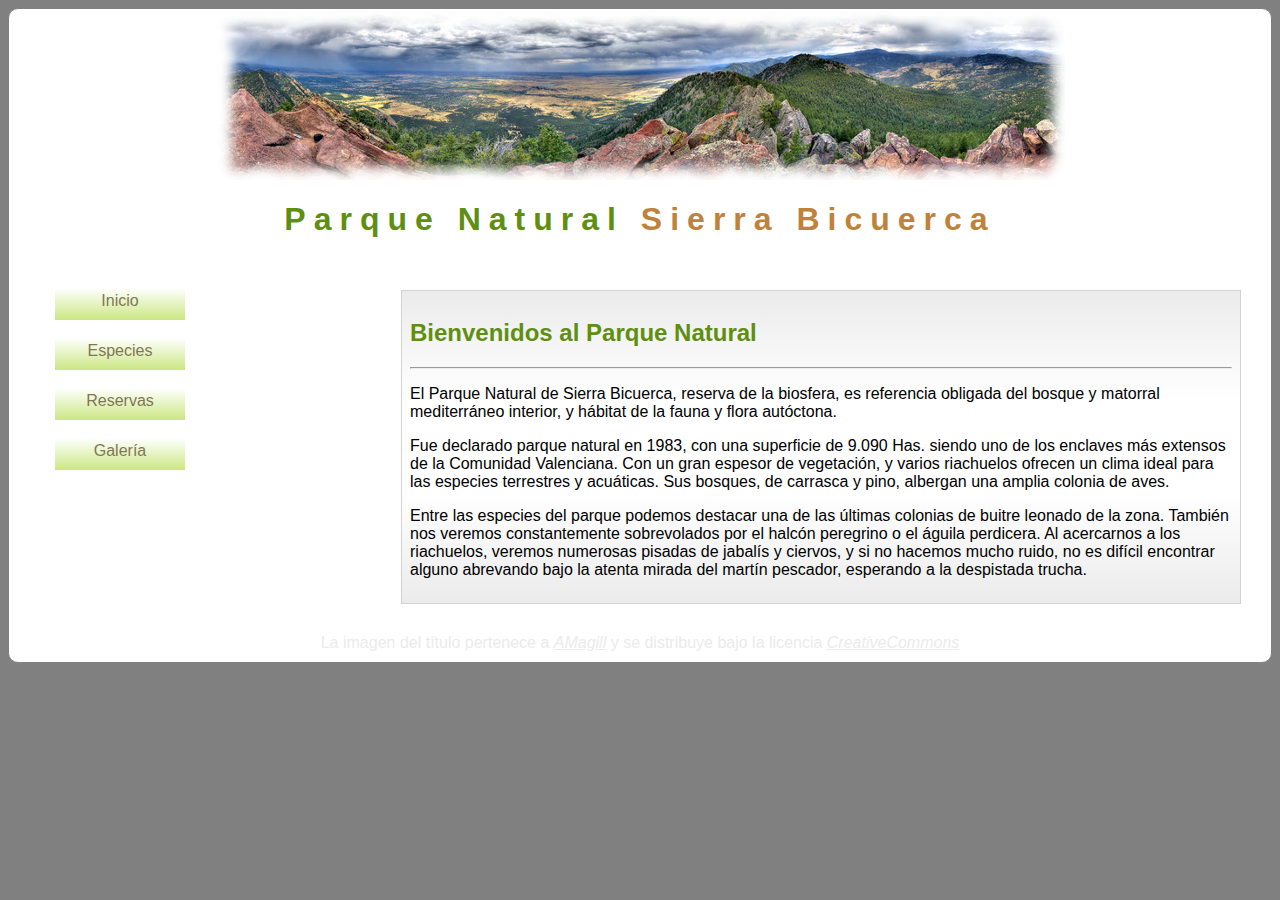
<file: ejercicio10/index.htm>
<!DOCTYPE html>
<html>
    <head>
        <meta charset="UTF-8">
        <title>Ejercicio 06</title>
        <link rel="stylesheet" href="CSS/estilos.css">
    </head>

<body>

<div class="pagina">
<img src="../imagenes/panoramica.jpg">
<h1>Parque Natural <span style="color: #BF823B;">Sierra Bicuerca</span></h1>
<div class="menu">
    <ul>
        <li><button><a href="index.htm">Inicio</a></button></li>
        <li><button><a href="especies.htm">Especies</a></button></li>
        <li><button><a href="reservas.htm">Reservas</a></button></li>
        <li><button><a href="galeria.htm">Galería</a></button></li>
    </ul>
</div>

<div class="contenido">


<div class="contenedor">
<h2>Bienvenidos al Parque Natural</h2>
<hr>

<p>El Parque Natural de Sierra Bicuerca, reserva de la biosfera, es referencia obligada del bosque y matorral mediterráneo interior, y hábitat de la fauna y flora autóctona.</p>

<p>Fue declarado parque natural en 1983, con una superficie de 9.090 Has. siendo uno de los enclaves más extensos de la Comunidad Valenciana. Con un gran espesor de vegetación,
 y varios riachuelos ofrecen un clima ideal para las especies terrestres y acuáticas. Sus bosques, de carrasca y pino, albergan una amplia colonia de aves.</p>

<p>Entre las especies del parque podemos destacar una de las últimas colonias de buitre leonado de la zona. También nos veremos constantemente sobrevolados por el halcón peregrino o el águila perdicera.
 Al acercarnos a los riachuelos, veremos numerosas pisadas de jabalís y ciervos, y si no hacemos mucho ruido, no es difícil encontrar alguno abrevando bajo la atenta mirada del martín pescador,
  esperando a la despistada trucha.</p>
</div>
</div>
<div style="color: #ebebeb; float: left; text-align: center; width: 100%; padding-bottom: 10px;">La imagen del título pertenece a <span class="subcurs">AMagill</span> y se distribuye bajo la licencia <span class="subcurs">CreativeCommons</span></div>
</div>
</body>
</html>
</file>
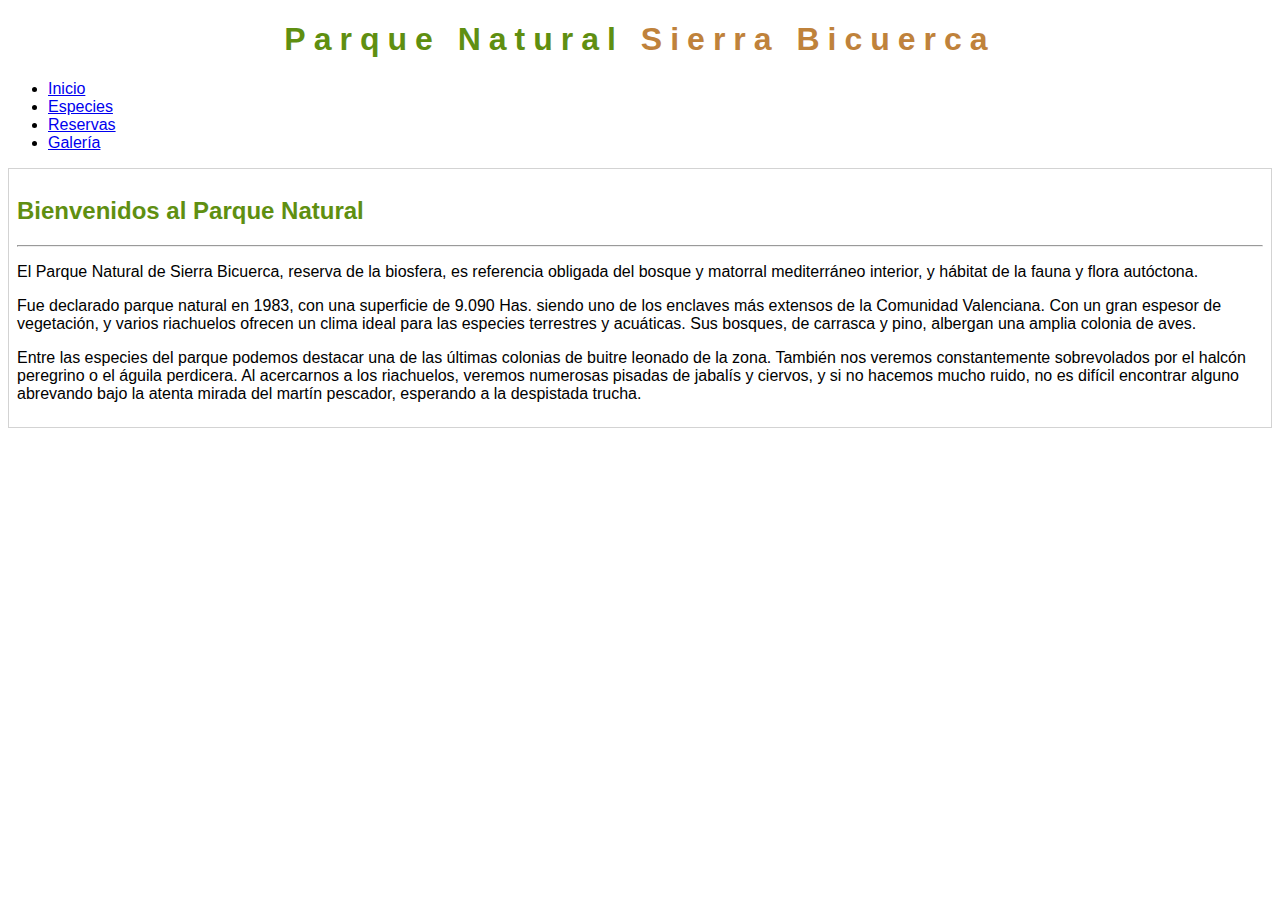
<file: ejercicio7/index.htm>
<!DOCTYPE html>
<html>
    <head>
        <meta charset="UTF-8">
        <title>Ejercicio 06</title>
        <link rel="stylesheet" href="CSS/estilos.css">
    </head>

<body>

    <h1>Parque Natural <span style="color: #BF823B;">Sierra Bicuerca</span></h1>

    <ul>
        <li><a href="index.htm">Inicio</a></li>
        <li><a href="especies.htm">Especies</a></li>
        <li><a href="reservas.htm">Reservas</a></li>
        <li><a href="galeria.htm">Galería</a></li>
    </ul>

<div class="contenedor">
<h2>Bienvenidos al Parque Natural</h2>
<hr>

<p>El Parque Natural de Sierra Bicuerca, reserva de la biosfera, es referencia obligada del bosque y matorral mediterráneo interior, y hábitat de la fauna y flora autóctona.</p>

<p>Fue declarado parque natural en 1983, con una superficie de 9.090 Has. siendo uno de los enclaves más extensos de la Comunidad Valenciana. Con un gran espesor de vegetación,
 y varios riachuelos ofrecen un clima ideal para las especies terrestres y acuáticas. Sus bosques, de carrasca y pino, albergan una amplia colonia de aves.</p>

<p>Entre las especies del parque podemos destacar una de las últimas colonias de buitre leonado de la zona. También nos veremos constantemente sobrevolados por el halcón peregrino o el águila perdicera.
 Al acercarnos a los riachuelos, veremos numerosas pisadas de jabalís y ciervos, y si no hacemos mucho ruido, no es difícil encontrar alguno abrevando bajo la atenta mirada del martín pescador,
  esperando a la despistada trucha.</p>
</div>

</body>
</html>
</file>
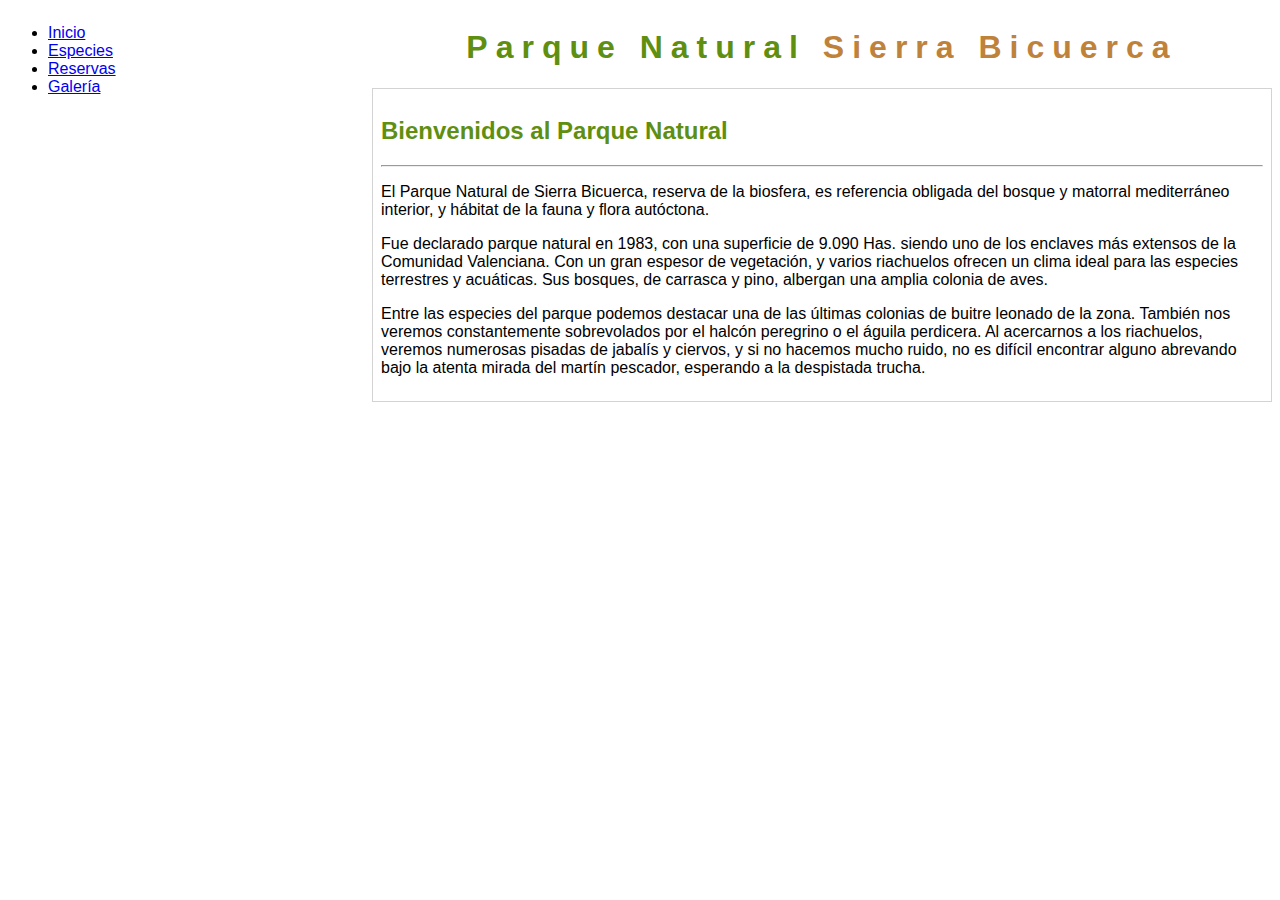
<file: ejercicio8/index.htm>
<!DOCTYPE html>
<html>
    <head>
        <meta charset="UTF-8">
        <title>Ejercicio 06</title>
        <link rel="stylesheet" href="CSS/estilos.css">
    </head>

<body>
    <div>
<div class="menu">
    <ul>
        <li><a href="index.htm">Inicio</a></li>
        <li><a href="especies.htm">Especies</a></li>
        <li><a href="reservas.htm">Reservas</a></li>
        <li><a href="galeria.htm">Galería</a></li>
    </ul>
</div>

<div class="contenido">
    <h1>Parque Natural <span style="color: #BF823B;">Sierra Bicuerca</span></h1>

<div class="contenedor">
<h2>Bienvenidos al Parque Natural</h2>
<hr>

<p>El Parque Natural de Sierra Bicuerca, reserva de la biosfera, es referencia obligada del bosque y matorral mediterráneo interior, y hábitat de la fauna y flora autóctona.</p>

<p>Fue declarado parque natural en 1983, con una superficie de 9.090 Has. siendo uno de los enclaves más extensos de la Comunidad Valenciana. Con un gran espesor de vegetación,
 y varios riachuelos ofrecen un clima ideal para las especies terrestres y acuáticas. Sus bosques, de carrasca y pino, albergan una amplia colonia de aves.</p>

<p>Entre las especies del parque podemos destacar una de las últimas colonias de buitre leonado de la zona. También nos veremos constantemente sobrevolados por el halcón peregrino o el águila perdicera.
 Al acercarnos a los riachuelos, veremos numerosas pisadas de jabalís y ciervos, y si no hacemos mucho ruido, no es difícil encontrar alguno abrevando bajo la atenta mirada del martín pescador,
  esperando a la despistada trucha.</p>
</div>
</div>
</div>
</body>
</html>
</file>
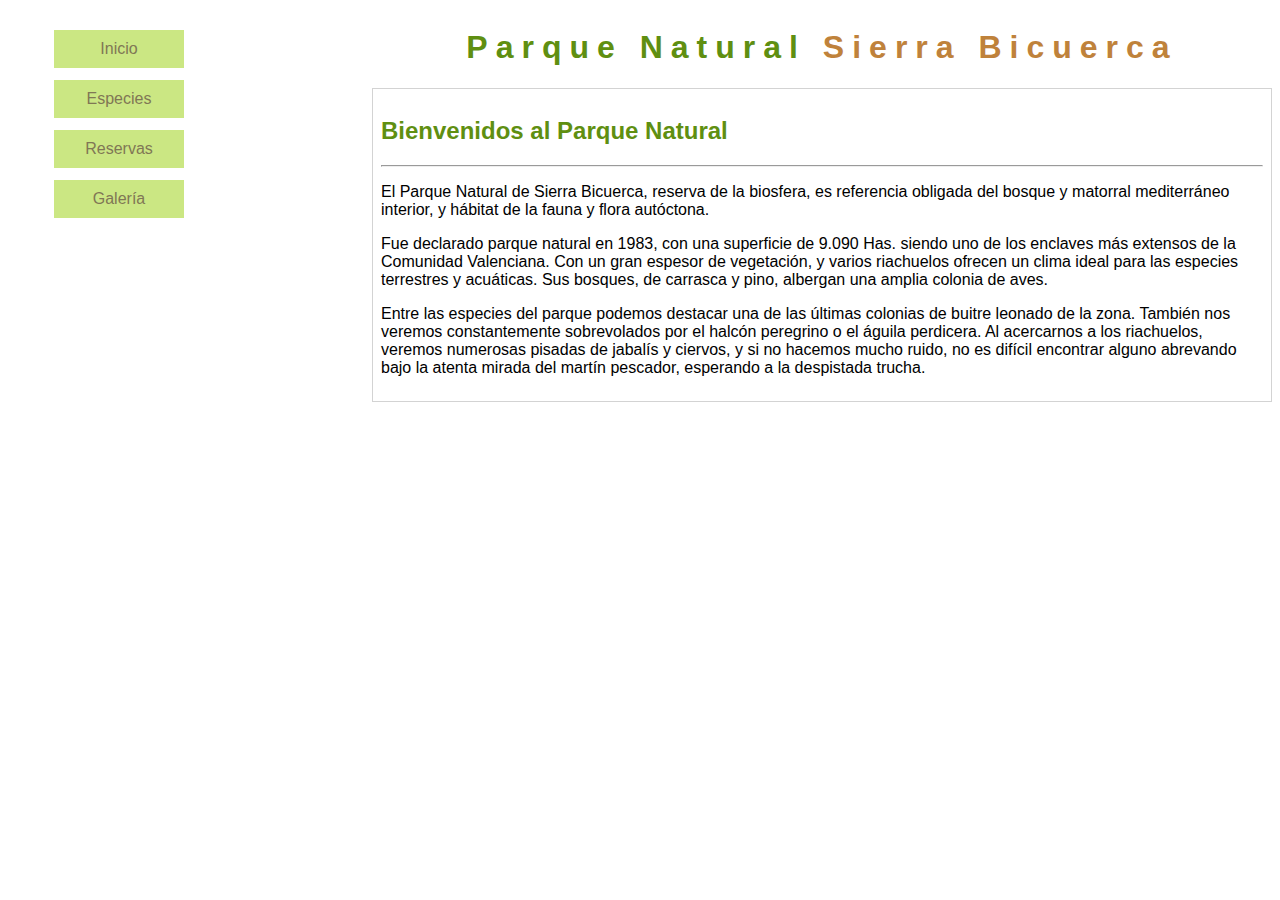
<file: ejercicio9/index.htm>
<!DOCTYPE html>
<html>
    <head>
        <meta charset="UTF-8">
        <title>Ejercicio 06</title>
        <link rel="stylesheet" href="CSS/estilos.css">
    </head>

<body>
    <div>
<div class="menu">
    <ul>
        <li><button><a href="index.htm">Inicio</a></button></li>
        <li><button><a href="especies.htm">Especies</a></button></li>
        <li><button><a href="reservas.htm">Reservas</a></button></li>
        <li><button><a href="galeria.htm">Galería</a></button></li>
    </ul>
</div>

<div class="contenido">
    <h1>Parque Natural <span style="color: #BF823B;">Sierra Bicuerca</span></h1>

<div class="contenedor">
<h2>Bienvenidos al Parque Natural</h2>
<hr>

<p>El Parque Natural de Sierra Bicuerca, reserva de la biosfera, es referencia obligada del bosque y matorral mediterráneo interior, y hábitat de la fauna y flora autóctona.</p>

<p>Fue declarado parque natural en 1983, con una superficie de 9.090 Has. siendo uno de los enclaves más extensos de la Comunidad Valenciana. Con un gran espesor de vegetación,
 y varios riachuelos ofrecen un clima ideal para las especies terrestres y acuáticas. Sus bosques, de carrasca y pino, albergan una amplia colonia de aves.</p>

<p>Entre las especies del parque podemos destacar una de las últimas colonias de buitre leonado de la zona. También nos veremos constantemente sobrevolados por el halcón peregrino o el águila perdicera.
 Al acercarnos a los riachuelos, veremos numerosas pisadas de jabalís y ciervos, y si no hacemos mucho ruido, no es difícil encontrar alguno abrevando bajo la atenta mirada del martín pescador,
  esperando a la despistada trucha.</p>
</div>
</div>
</div>
</body>
</html>
</file>
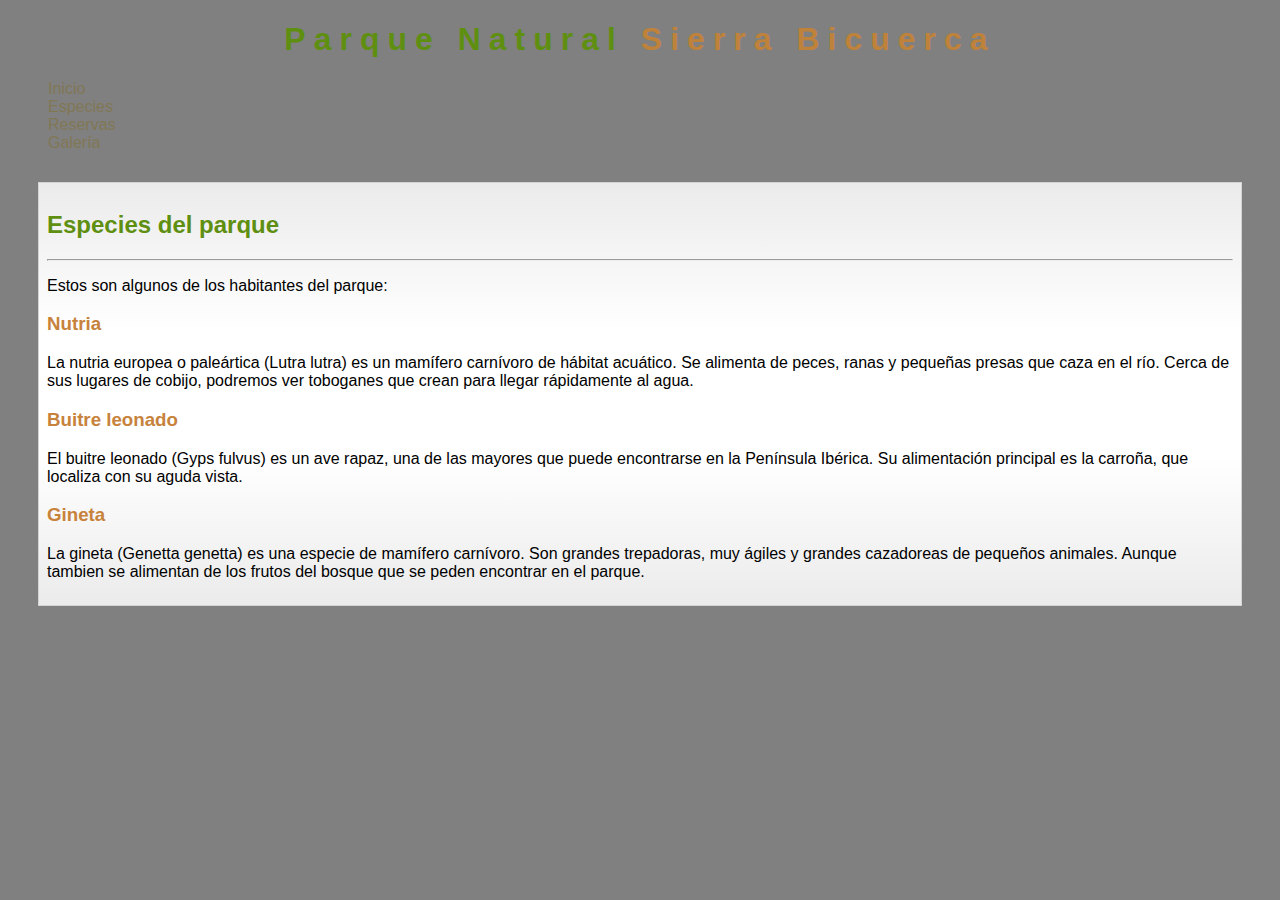
<file: ejercicio10/especies.htm>
<!DOCTYPE html>
<html>
    <head>
        <meta charset="UTF-8">
        <title>Ejercicio 06</title>
        <link rel="stylesheet" href="CSS/estilos.css">
    </head>

<body>

<h1>Parque Natural <span style="color: #BF823B;">Sierra Bicuerca</span></h1>

<ul>
    <li><a href="index.htm">Inicio</a></li>
    <li><a href="especies.htm">Especies</a></li>
    <li><a href="reservas.htm">Reservas</a></li>
    <li><a href="galeria.htm">Galería</a></li>
</ul>

<div class="contenedor">
<h2>Especies del parque</h2>
<hr>

<p>Estos son algunos de los habitantes del parque:</p>

<h3>Nutria</h3>

<p>La nutria europea o paleártica (Lutra lutra) es un mamífero carnívoro de hábitat acuático. Se alimenta de peces,
    ranas y pequeñas presas que caza en el río. Cerca de sus lugares de cobijo, podremos ver toboganes que crean para llegar rápidamente al agua.</p>

<h3>Buitre leonado</h3>

<p>El buitre leonado (Gyps fulvus) es un ave rapaz, una de las mayores que puede encontrarse en la Península Ibérica. Su alimentación principal es la carroña, que localiza con su aguda vista.</p>

<h3>Gineta</h3>

<p>La gineta (Genetta genetta) es una especie de mamífero carnívoro. Son grandes trepadoras, muy ágiles y grandes cazadoreas de pequeños animales.
    Aunque tambien se alimentan de los frutos del bosque que se peden encontrar en el parque.</p>
</div>

</body>
</html>
</file>
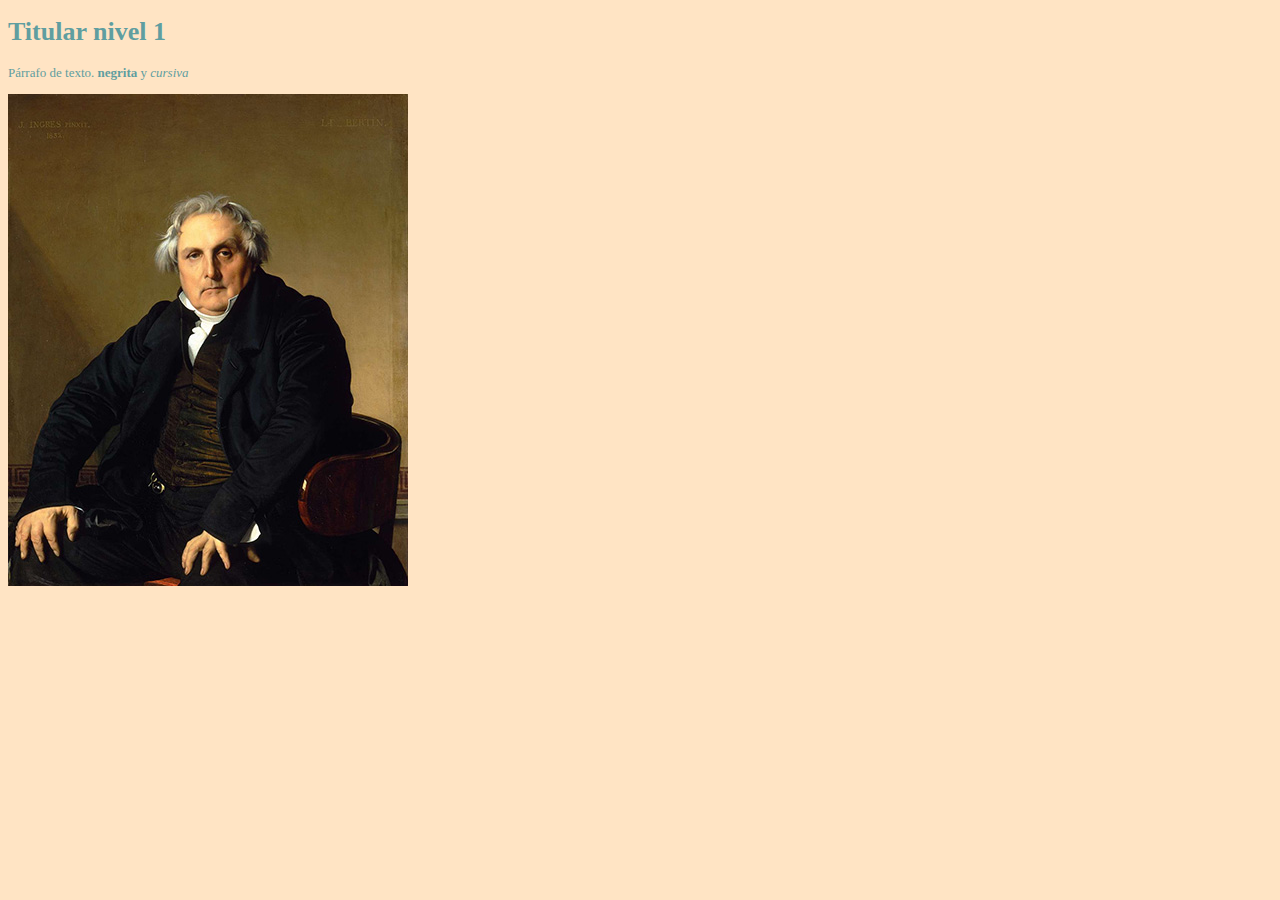
<file: ejercicio2/ejercicio2.htm>
<!DOCTYPE html>
<html>
    <head>
        <meta charset="UTF-8">
        <link rel="stylesheet" href="CSS/estilos.css">
        <title>Párrafo con imágenes</title>
    </head>

<body>
<h1>Titular nivel 1</h1>
<p> Párrafo de texto. <strong>negrita</strong> y <em>cursiva</em></p>
<img src="ingress.jpg" width="400" height="492" alt="Louis-Francois Bartin - Ingres"/>
</body>
</html>
</file>
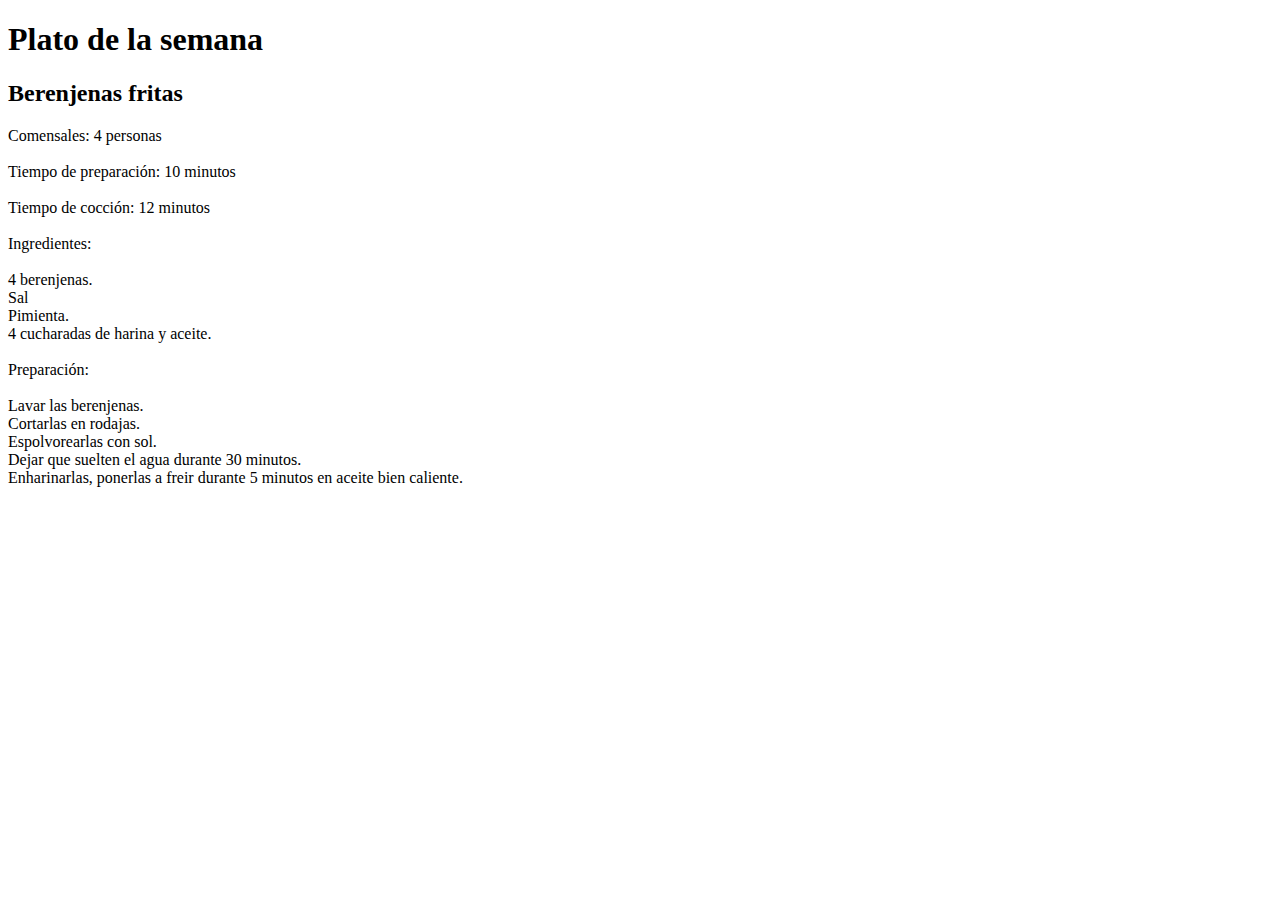
<file: ejercicio3/platosemana.htm>
<!DOCTYPE html>
<html>
    <head>
        <meta charset="UTF-8">
        <title>Ejercicio 03</title>
    </head>
<body>
<h1>Plato de la semana</h1>
<h2>Berenjenas fritas</h2>
<p>
    Comensales: 4 personas<br><br>
    Tiempo de preparación: 10 minutos<br><br>
    Tiempo de cocción: 12 minutos<br><br>
    Ingredientes:<br><br>
    4 berenjenas.<br>
    Sal<br>
    Pimienta.<br>
    4 cucharadas de harina y aceite.<br><br>
    Preparación:<br><br>
    Lavar las berenjenas.<br>
    Cortarlas en rodajas.<br>
    Espolvorearlas con sol.<br>
    Dejar que suelten el agua durante 30 minutos.<br>
    Enharinarlas, ponerlas a freir durante 5 minutos en aceite bien caliente.
</p>
</body>
</html>
</file>
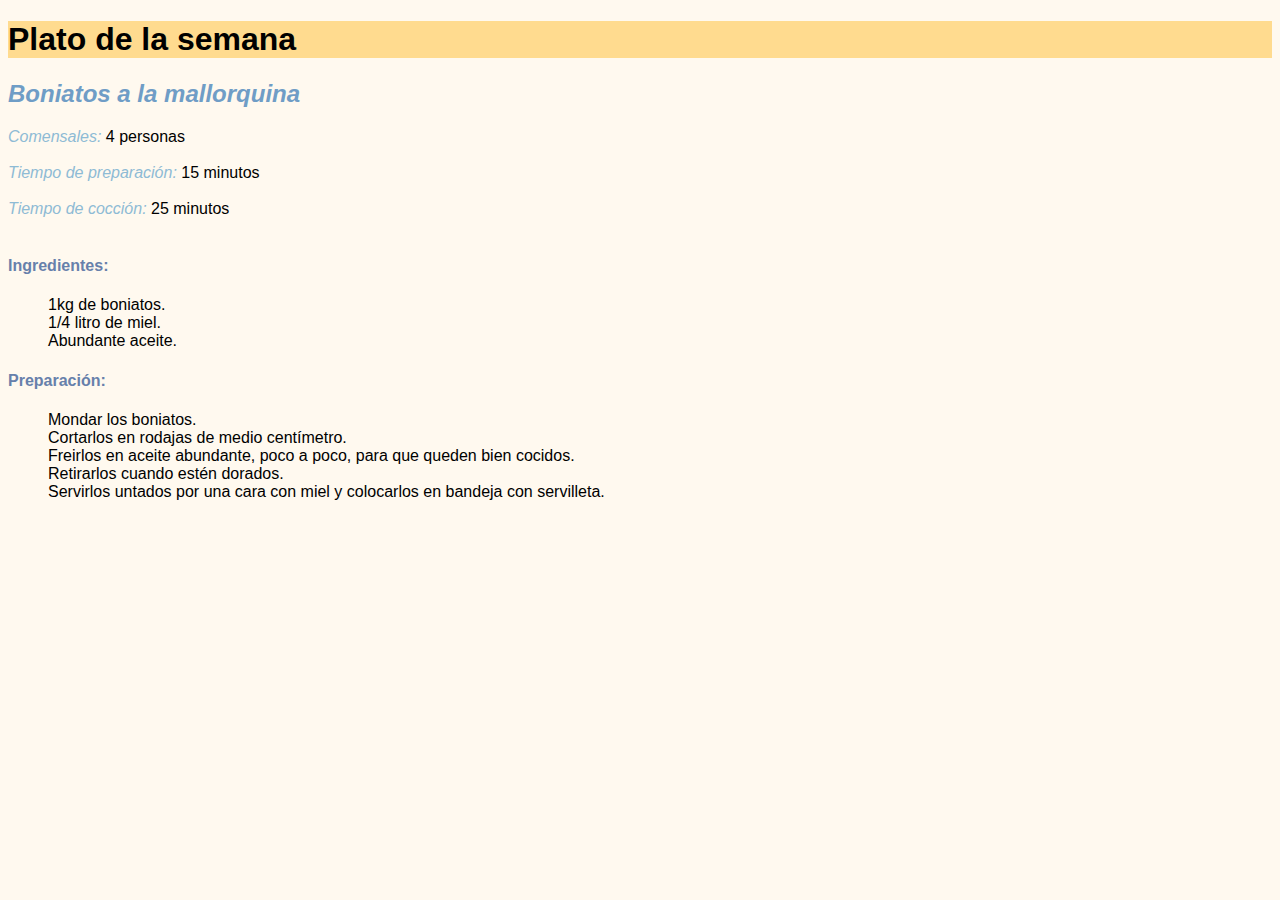
<file: ejercicio4/platosemana.htm>
<!DOCTYPE html>
<html>
    <head>
        <meta charset="UTF-8">
        <title>Ejercicio 04</title>
        <style>
            html    {background-color: #FFF9EF; font-family: Arial, Helvetica, sans-serif;}
            h1      {background-color: #FFDB8F;}
            h2      {color: #6F9DC6;font-style: italic;}
            h4      {color: #6780AB}
            span    {color: #8EBBD5;font-style: italic;}
        </style>
    </head>
<body>
<h1>Plato de la semana</h1>
<h2>Boniatos a la mallorquina</h2>
<p>
    <span>Comensales:</span> 4 personas<br><br>
    <span>Tiempo de preparación:</span> 15 minutos<br><br>
    <span>Tiempo de cocción:</span> 25 minutos<br><br>
    <h4>Ingredientes:</h4>
    <ul style="list-style-type:none">
    <li>1kg de boniatos.</li>
    <li>1/4 litro de miel.</li>
    <li>Abundante aceite.</li>
    </ul>
    <h4>Preparación:</h4>
    <ul style="list-style-type:none">
    <li>Mondar los boniatos.</li>
    <li>Cortarlos en rodajas de medio centímetro.</li>
    <li>Freirlos en aceite abundante, poco a poco, para que queden bien cocidos.</li>
    <li>Retirarlos cuando estén dorados.</li>
    <li>Servirlos untados por una cara con miel y colocarlos en bandeja con servilleta.</li>
    </ul>
</p>
</body>
</html>
</file>
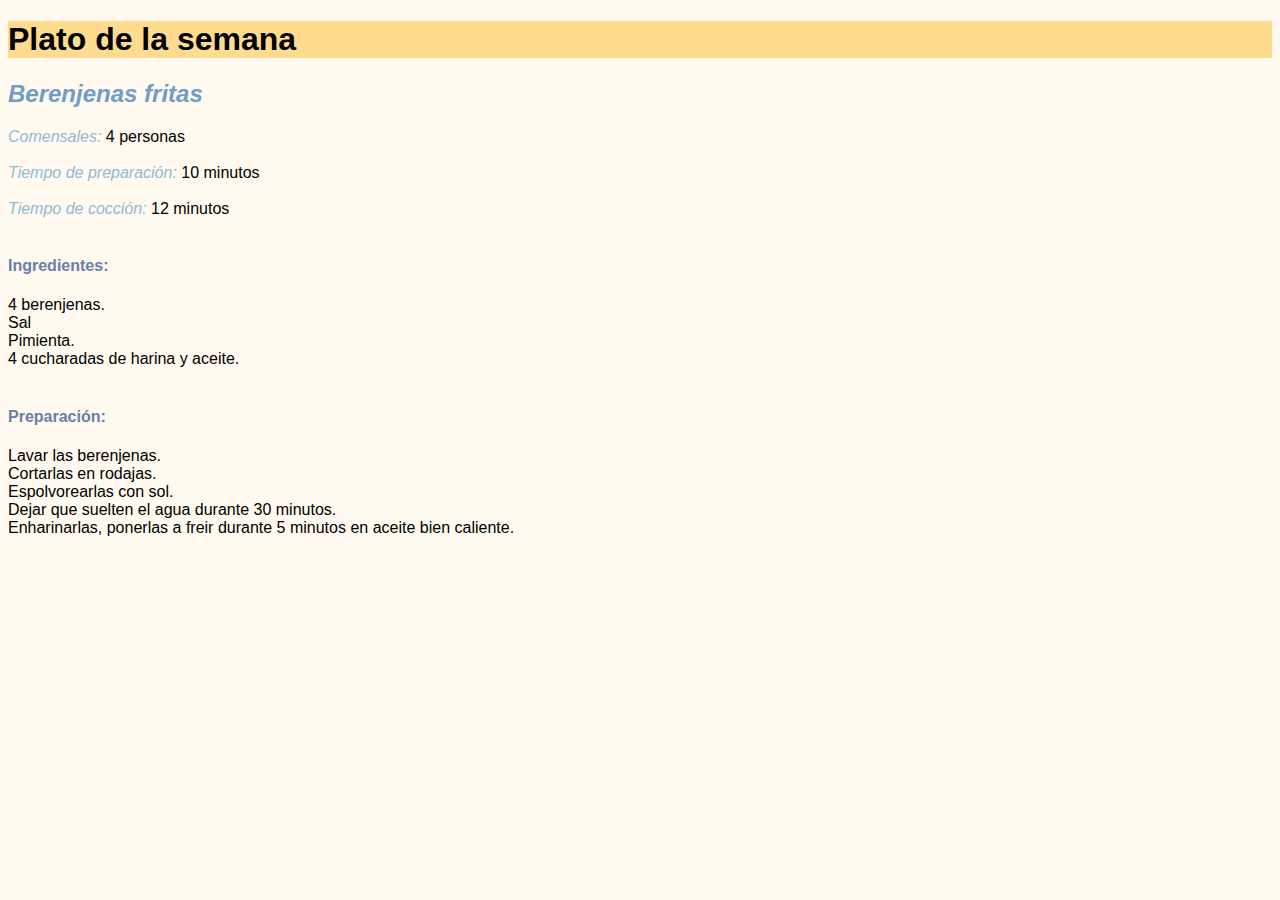
<file: ejercicio5/postresemana.htm>
<!DOCTYPE html>
<html>
    <head>
        <meta charset="UTF-8">
        <link rel="stylesheet" href="CSS/estilos.css">
        <title>Ejercicio 05</title>
    </head>
<body>
<h1>Plato de la semana</h1>
<h2>Berenjenas fritas</h2>
<p>
    <span>Comensales:</span> 4 personas<br><br>
    <span>Tiempo de preparación:</span> 10 minutos<br><br>
    <span>Tiempo de cocción:</span> 12 minutos<br><br>
    <h4>Ingredientes:</h4>
    4 berenjenas.<br>
    Sal<br>
    Pimienta.<br>
    4 cucharadas de harina y aceite.<br><br>
    <h4>Preparación:</h4>
    Lavar las berenjenas.<br>
    Cortarlas en rodajas.<br>
    Espolvorearlas con sol.<br>
    Dejar que suelten el agua durante 30 minutos.<br>
    Enharinarlas, ponerlas a freir durante 5 minutos en aceite bien caliente.
</p>
</body>
</html>
</file>
<file: ejercicio10/CSS/estilos.css>
html{
    font-family: -apple-system, BlinkMacSystemFont, 'Segoe UI', Roboto, Oxygen, Ubuntu, Cantarell, 'Open Sans', 'Helvetica Neue', sans-serif;
    background-color: gray;
}

h1, h2, hr{
    color: #5F8F11;
}

h1{
    text-align: center;
    letter-spacing: 8px;
}

h3{
    color: #C7823B;
}

.contenedor{
    border: 1px solid lightgray;
    padding: 8px;
    margin: 30px;
    background: rgb(235,235,235);
    background: linear-gradient(0deg, rgba(235,235,235,1) 0%, rgba(255,255,255,1) 35%, rgba(255,255,255,1) 65%, rgba(235,235,235,1) 100%);
}

.menu{
    float: left;
}

.contenido{
    float: right;
    width: 900px;
}

button{
    background: rgb(203,231,131);
    background: linear-gradient(0deg, rgba(203,231,131,1) 0%, rgba(255,255,255,1) 84%);
    border: none;
    padding: 10px 0 10px 0;
    text-align: center;
    text-decoration: none;
    display: inline-block;
    font-size: 16px;
    width: 130px;
    margin: 6px;
}

button:hover{
    background: rgb(229,205,178);
    background: linear-gradient(0deg, rgba(229,205,178,1) 0%, rgba(255,255,255,1) 84%);
}

a{
    text-decoration: none;
    color: #807755;
}

ul{
    list-style: none;
}

img{
    display: block;
    margin-left: auto;
    margin-right: auto;
}

.pagina{
    background-color: white;
    border: 1px gray solid;
    border-radius: 10px;
    overflow: hidden;
}

.subcurs{
    font-style: italic;
    text-decoration: underline;
}
</file>
<file: ejercicio7/CSS/estilos.css>
html{
    font-family: -apple-system, BlinkMacSystemFont, 'Segoe UI', Roboto, Oxygen, Ubuntu, Cantarell, 'Open Sans', 'Helvetica Neue', sans-serif;
}

h1, h2, hr{
    color: #5F8F11;
}

h1{
    text-align: center;
    letter-spacing: 8px;
}

h3{
    color: #C7823B;
}

.contenedor{
    border: 1px solid lightgray;
    padding: 8px;
}
</file>
<file: ejercicio8/CSS/estilos.css>
html{
    font-family: -apple-system, BlinkMacSystemFont, 'Segoe UI', Roboto, Oxygen, Ubuntu, Cantarell, 'Open Sans', 'Helvetica Neue', sans-serif;
}

h1, h2, hr{
    color: #5F8F11;
}

h1{
    text-align: center;
    letter-spacing: 8px;
}

h3{
    color: #C7823B;
}

.contenedor{
    border: 1px solid lightgray;
    padding: 8px;
}

.menu{
    float: left;
}

.contenido{
    float: right;
    width: 900px;
}
</file>
<file: ejercicio9/CSS/estilos.css>
html{
    font-family: -apple-system, BlinkMacSystemFont, 'Segoe UI', Roboto, Oxygen, Ubuntu, Cantarell, 'Open Sans', 'Helvetica Neue', sans-serif;
}

h1, h2, hr{
    color: #5F8F11;
}

h1{
    text-align: center;
    letter-spacing: 8px;
}

h3{
    color: #C7823B;
}

.contenedor{
    border: 1px solid lightgray;
    padding: 8px;
}

.menu{
    float: left;
}

.contenido{
    float: right;
    width: 900px;
}

button{
    background-color: #CBE783;
    border: none;
    padding: 10px 0 10px 0;
    text-align: center;
    text-decoration: none;
    display: inline-block;
    font-size: 16px;
    width: 130px;
    margin: 6px;
}

button:hover{
    background-color: #E5CDB2;
}

a{
    text-decoration: none;
    color: #807755;
}

ul{
    list-style: none;
}
</file>
<file: ejercicio2/CSS/estilos.css>
html {
    background-color: bisque;
    color: cadetblue;
    font-family: Georgia, 'Times New Roman', Times, serif;
    font-size: small;
}
</file>
<file: ejercicio5/CSS/estilos.css>
html {
    background-color: #FFF9EF;
    font-family: Arial, Helvetica, sans-serif;
}

h1   {
    background-color: #FFDB8F;
}

h2   {
    color: #6F9DC6;font-style: italic;
}

h4   {
    color: #6780AB
}

span {
    color: #8EBBD5;font-style: italic;
}
</file>
